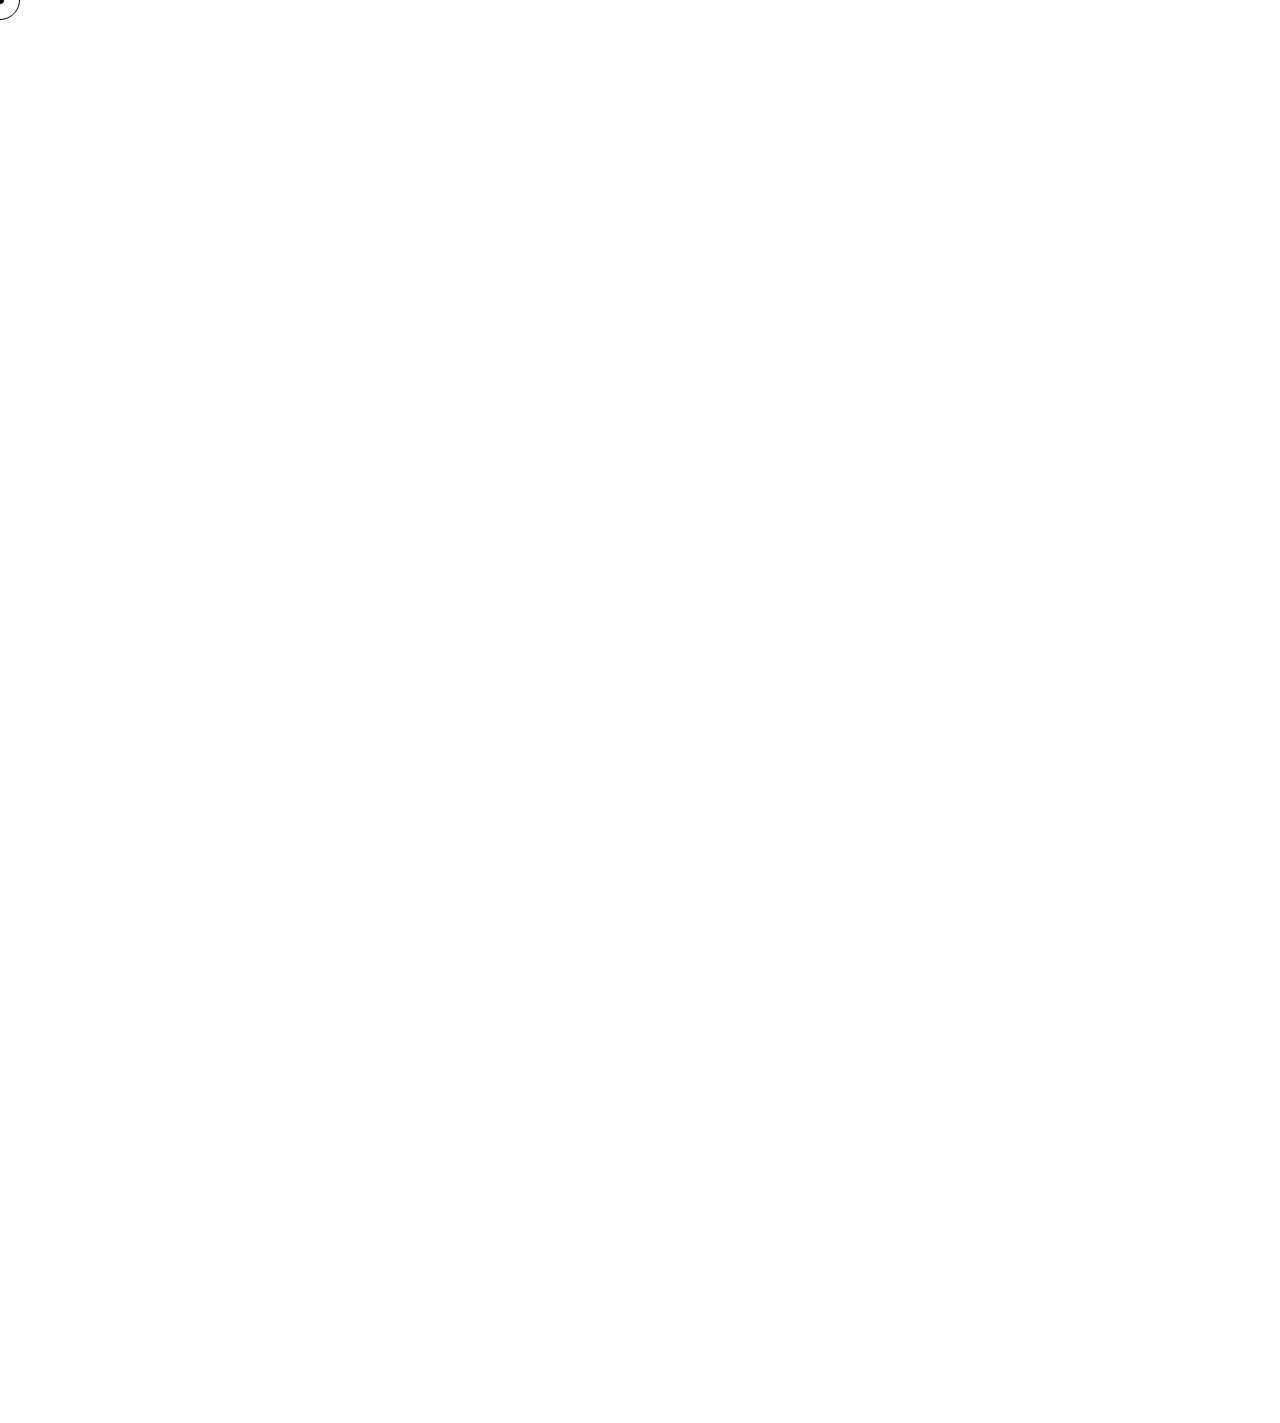
<file: index.html>
<!DOCTYPE html>
<html lang="de">
<head>
    <meta charset="UTF-8">
    <meta name="viewport" content="width=device-width, initial-scale=1.0">
    <title>Stahlstadt Atelier</title>
    <link rel="stylesheet" href="style.css">
</head>
<body>

    <div class="cursor-dot" id="cursor-dot"></div>
    <div class="cursor-circle" id="cursor-circle"></div>

    <div class="intro-overlay" id="intro-overlay">
        <div class="intro-logo-container">
            <img src="img/logo ohne hintergrund.png" alt="Stahlstadt Atelier" class="intro-logo">
        </div>
    </div>

    <nav>
        <a href="index.html" class="nav-logo-link" data-cursor="hover">
            <img src="img/logo ohne hintergrund.png" alt="Stahlstadt Atelier Logo" class="nav-logo-img">
        </a>
        <ul class="nav-links">
            <li><a href="projects.html" data-cursor="hover">Projects</a></li>
            <li><a href="about.html" data-cursor="hover">About</a></li>
            <li><a href="contact.html" data-cursor="hover">Contact</a></li>
        </ul>
    </nav>

    <main>
        <section class="hero-gallery" id="hero">
            <div class="gallery-container">
                <div class="gallery-track" id="gallery-track">
                    <a href="projects.html" class="gallery-slide" data-cursor="view">
                        <img src="img/PHOTO-2025-11-27-18-56-44 (1).jpg" alt="frame_0">
                    </a>
                    <a href="projects.html" class="gallery-slide" data-cursor="view">
                        <img src="img/PHOTO-2025-11-27-18-56-44.jpg" alt="Detailstudie">
                    </a>
                    <a href="projects.html" class="gallery-slide" data-cursor="view">
                        <img src="img/PHOTO-2025-11-27-18-56-45.jpg" alt="Perspektive">
                    </a>
                </div>
            </div>
            
            <div class="gallery-nav">
                <button class="gallery-btn gallery-prev" data-cursor="hover" aria-label="Previous">
                    <svg width="24" height="24" viewBox="0 0 24 24" fill="none" stroke="currentColor" stroke-width="1.5">
                        <path d="M19 12H5M12 19l-7-7 7-7"/>
                    </svg>
                </button>
                <button class="gallery-btn gallery-next" data-cursor="hover" aria-label="Next">
                    <svg width="24" height="24" viewBox="0 0 24 24" fill="none" stroke="currentColor" stroke-width="1.5">
                        <path d="M5 12h14M12 5l7 7-7 7"/>
                    </svg>
                </button>
            </div>
        </section>

        <section class="about-minimal">
            <p class="manifesto reveal-text" style="align-items: center;">
                stahlstadtatelier is an interdisciplinary design studio founded in linz, austria, by paul hehenberger, felix mader and hannes wedel.
            </p>
        </section>

        <footer class="site-footer reveal-text">
    <div class="footer-content">
        <div class="footer-col">
            <span class="footer-label">Contact</span>
            <a href="mailto:stahlstadt.atelier@gmail.com" data-cursor="hover">stahlstadt.atelier@gmail.com</a>
        </div>
        <div class="footer-col">
            <span class="footer-label">Social</span>
            <a href="https://www.instagram.com/stahlstadtatelier" target="_blank" data-cursor="hover">Instagram</a>
        </div>
    </div>
    <div class="footer-bottom">
        <span>&copy; 2025 Stahlstadt Atelier</span>
    </div>
</footer>
    </main>

    <script src="script.js"></script>
</body>
</html>
</file>
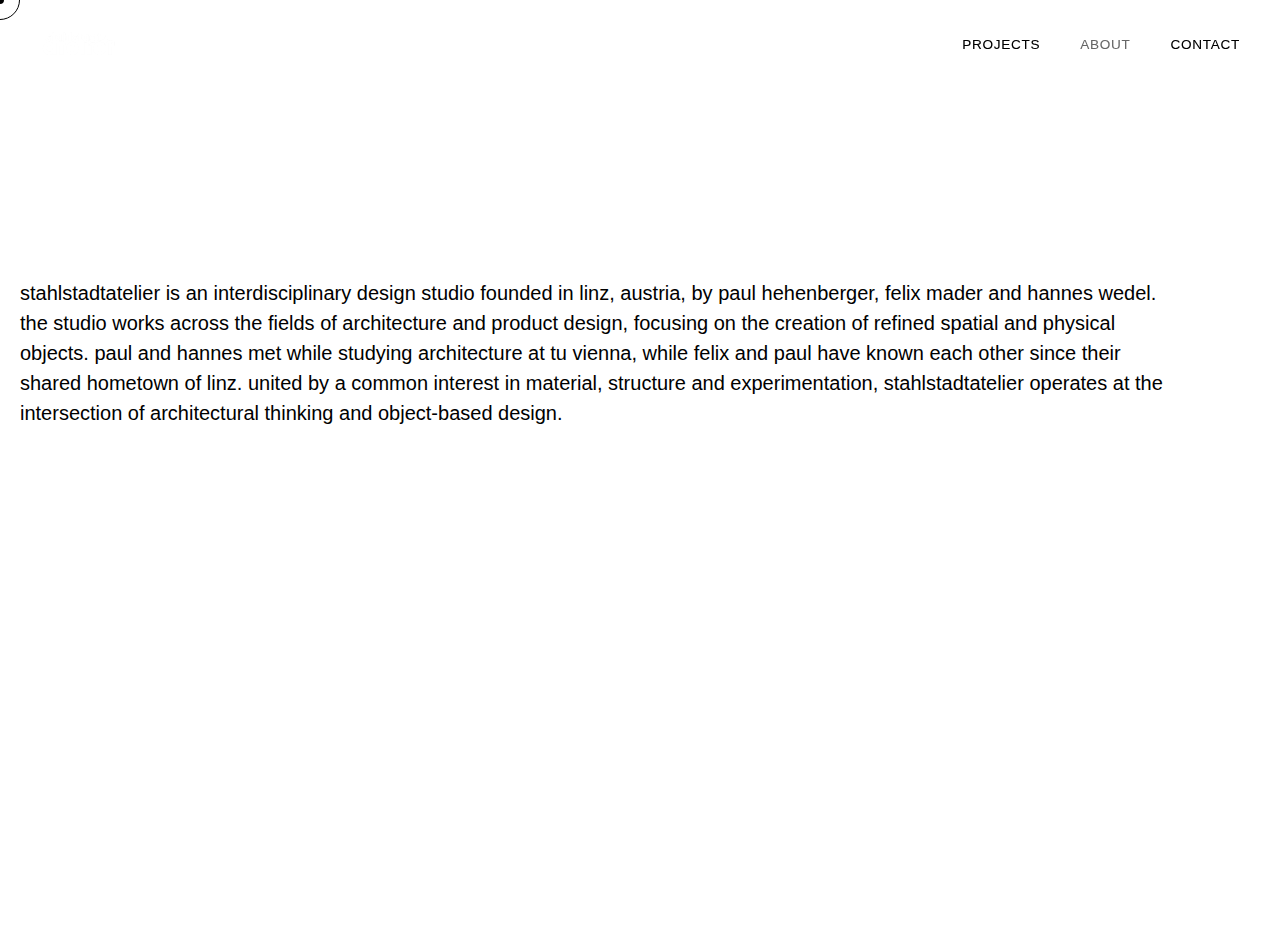
<file: about.html>
<!DOCTYPE html>
<html lang="de">
<head>
    <meta charset="UTF-8">
    <meta name="viewport" content="width=device-width, initial-scale=1.0">
    <title>About | Stahlstadt Atelier</title>
    <link rel="stylesheet" href="style.css">
</head>
<body>

    <div class="cursor-dot" id="cursor-dot"></div>
    <div class="cursor-circle" id="cursor-circle"></div>

    <!-- Navigation -->
    <nav>
        <a href="index.html" class="nav-logo-link" data-cursor="hover">
            <img src="img/logo ohne hintergrund.png" alt="Stahlstadt Atelier Logo" class="nav-logo-img">
        </a>
        <ul class="nav-links">
            <li><a href="projects.html" data-cursor="hover">Projects</a></li>
            <li><a href="about.html" data-cursor="hover" class="active">About</a></li>
            <li><a href="contact.html" data-cursor="hover">Contact</a></li>
        </ul>
    </nav>

    <main>
        
        <!-- Page Header -->
        <section class="page-header">
            <div class="container">
                <h1 class="page-title reveal-text">About</h1>
            </div>
        </section>
        <br>
        <br>
        <br>

        <!-- About Content -->
        
    
            <div class="container1" style="font-size: 20px;">stahlstadtatelier is an interdisciplinary design studio founded in linz, austria, by paul hehenberger, felix mader and hannes wedel. the studio works across the fields of architecture and product design, focusing on the creation of refined spatial and physical objects. paul and hannes met while studying architecture at tu vienna, while felix and paul have known each other since their shared hometown of linz. united by a common interest in material, structure and experimentation, stahlstadtatelier operates at the intersection of architectural thinking and object-based design.</div>
      
    </main>
    <footer class="site-footer reveal-text">
    <div class="footer-content">
        <div class="footer-col">
            <span class="footer-label">Contact</span>
            <a href="mailto:stahlstadt.atelier@gmail.com" data-cursor="hover">stahlstadt.atelier@gmail.com</a>
        </div>
        <div class="footer-col">
            <span class="footer-label">Social</span>
            <a href="https://www.instagram.com/stahlstadtatelier" target="_blank" data-cursor="hover">Instagram</a>
        </div>
    </div>
    <div class="footer-bottom">
        <span>&copy; 2025 Stahlstadt Atelier</span>
    </div>
</footer>

    <script src="script.js"></script>
</body>
</html>
</file>
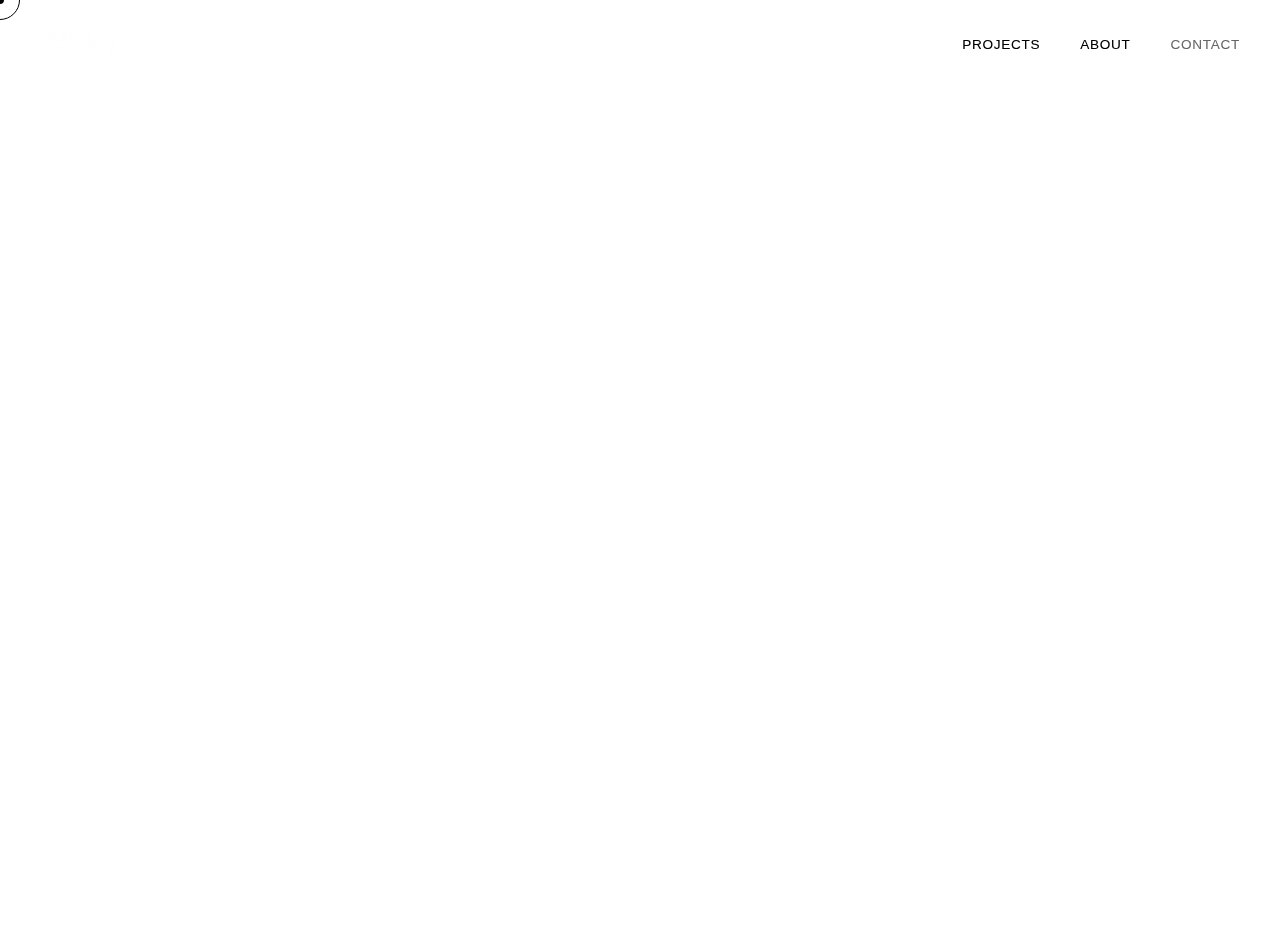
<file: contact.html>
<!DOCTYPE html>
<html lang="de">
<head>
    <meta charset="UTF-8">
    <meta name="viewport" content="width=device-width, initial-scale=1.0">
    <title>Contact | Stahlstadt Atelier</title>
    <link rel="stylesheet" href="style.css">
</head>
<body>

    <div class="cursor-dot" id="cursor-dot"></div>
    <div class="cursor-circle" id="cursor-circle"></div>

    <!-- Navigation -->
    <nav>
        <a href="index.html" class="nav-logo-link" data-cursor="hover">
            <img src="img/logo ohne hintergrund.png" alt="Stahlstadt Atelier Logo" class="nav-logo-img">
        </a>
        <ul class="nav-links">
            <li><a href="projects.html" data-cursor="hover">Projects</a></li>
            <li><a href="about.html" data-cursor="hover">About</a></li>
            <li><a href="contact.html" data-cursor="hover" class="active">Contact</a></li>
        </ul>
    </nav>

    <main>
        <!-- Page Header -->
        <section class="page-header">
            <div class="container">
                <h1 class="page-title reveal-text">Contact</h1>
            </div>
        </section>

        <!-- Contact Content -->
        <section class="contact-content">
            <div class="container">
                <div class="contact-main reveal-text">
                    <p class="contact-label">Start a Project</p>
                    <a href="mailto:stahlstadt.atelier@gmail.com" class="contact-link-large" data-cursor="hover">stahlstadt.atelier@gmail.com</a>
                </div>
            </div>
        </section>
        
    </main>
<footer class="site-footer reveal-text">
    <div class="footer-content">
        <div class="footer-col">
            <span class="footer-label">Contact</span>
            <a href="mailto:stahlstadt.atelier@gmail.com" data-cursor="hover">stahlstadt.atelier@gmail.com</a>
        </div>
        <div class="footer-col">
            <span class="footer-label">Social</span>
            <a href="https://www.instagram.com/stahlstadtatelier" target="_blank" data-cursor="hover">Instagram</a>
        </div>
    </div>
    <div class="footer-bottom">
        <span>&copy; 2025 Stahlstadt Atelier</span>
    </div>
</footer>
    <script src="script.js"></script>
</body>
</html>
</file>
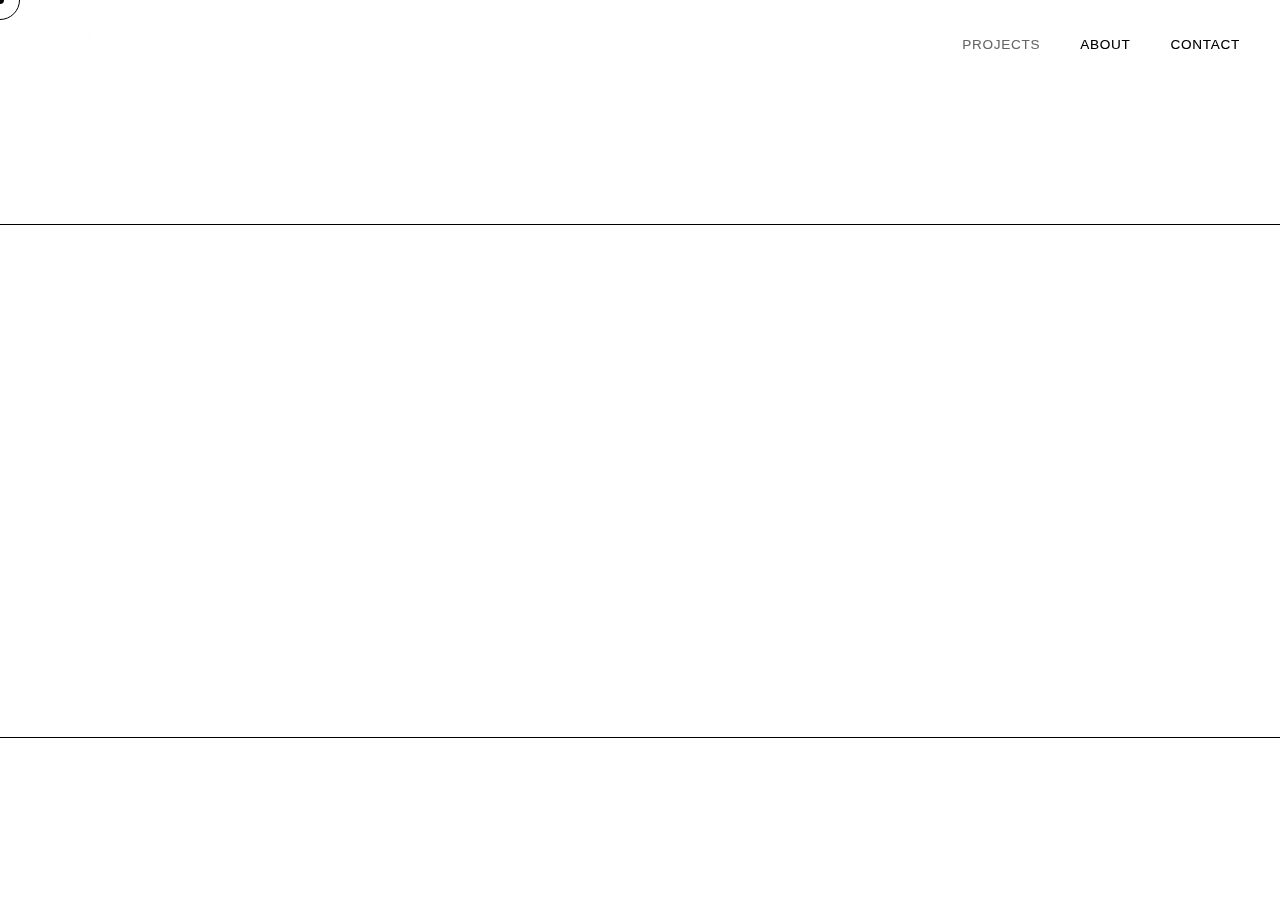
<file: projects.html>
<!DOCTYPE html>
<html lang="de">
<head>
    <meta charset="UTF-8">
    <meta name="viewport" content="width=device-width, initial-scale=1.0">
    <title>Projects | Stahlstadt Atelier</title>
    <link rel="stylesheet" href="style.css">
</head>
<body>

    <div class="cursor-dot" id="cursor-dot"></div>
    <div class="cursor-circle" id="cursor-circle"></div>

    <!-- Navigation -->
    <nav>
        <a href="index.html" class="nav-logo-link" data-cursor="hover">
            <img src="img/logo ohne hintergrund.png" alt="Stahlstadt Atelier Logo" class="nav-logo-img">
        </a>
        <ul class="nav-links">
            <li><a href="projects.html" data-cursor="hover" class="active">Projects</a></li>
            <li><a href="about.html" data-cursor="hover">About</a></li>
            <li><a href="contact.html" data-cursor="hover">Contact</a></li>
        </ul>
    </nav>

    <main>
        <!-- Page Header -->
        <section class="page-header">
            <div class="container">
                <h1 class="page-title reveal-text">Projects</h1>
            </div>
        </section>

        <!-- Projects Grid -->
        <section class="projects-section">
            <div class="category-group">
                
                    
                </div>
                <div class="project-grid">
                    <a href="projekt-detail.html" class="project-card reveal-card" data-cursor="view">
                        <div class="img-wrapper">
                            <img src="img/PHOTO-2025-11-27-18-56-44 (1).jpg" alt="Stahlstuhl Hauptansicht">
                        </div>
                        <div class="card-meta">
                            <h3>frame_0</h3>
                        </div>
                    </a>
                </div>
            </div>
        </section>
        <footer class="site-footer reveal-text">
    <div class="footer-content">
        <div class="footer-col">
            <span class="footer-label">Contact</span>
            <a href="mailto:stahlstadt.atelier@gmail.com" data-cursor="hover">stahlstadt.atelier@gmail.com</a>
        </div>
        <div class="footer-col">
            <span class="footer-label">Social</span>
            <a href="https://www.instagram.com/stahlstadtatelier" target="_blank" data-cursor="hover">Instagram</a>
        </div>
    </div>
    <div class="footer-bottom">
        <span>&copy; 2025 Stahlstadt Atelier</span>
    </div>
</footer>
    </main>

    <script src="script.js"></script>
</body>
</html>
</file>
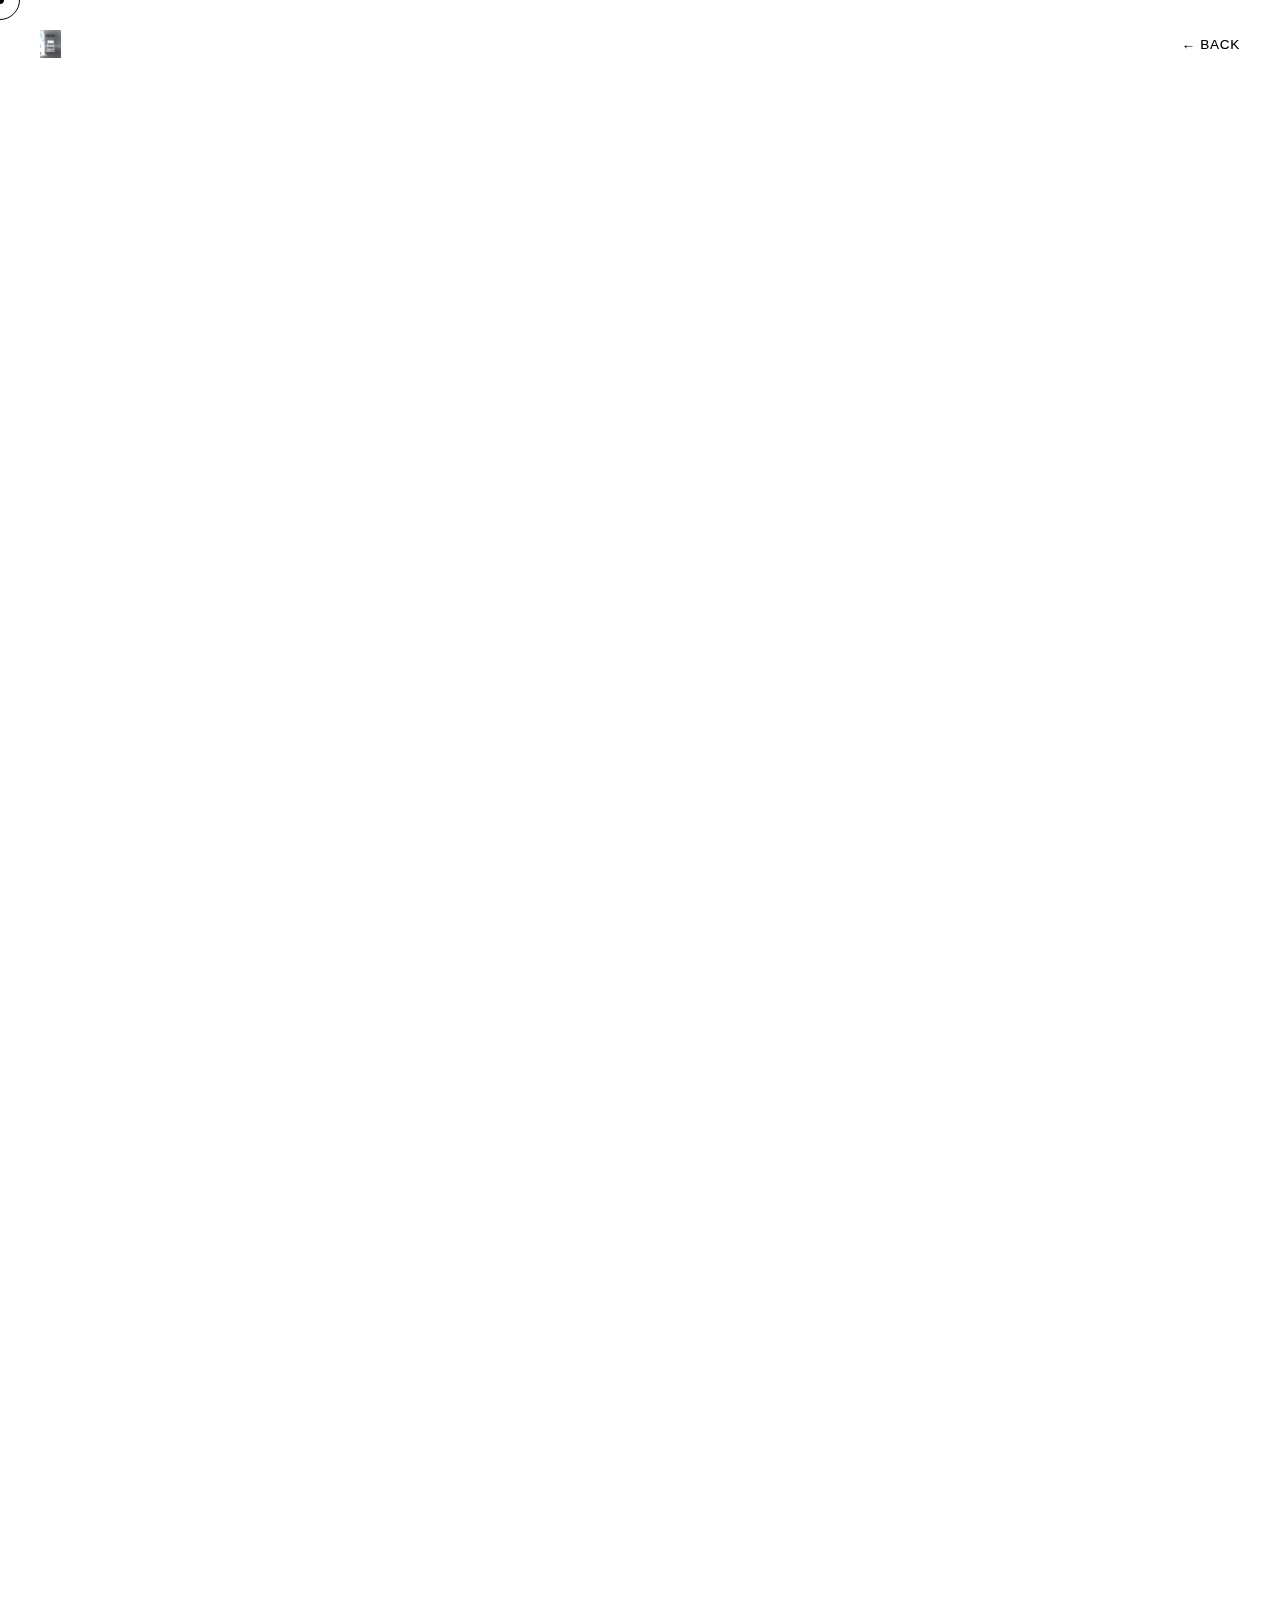
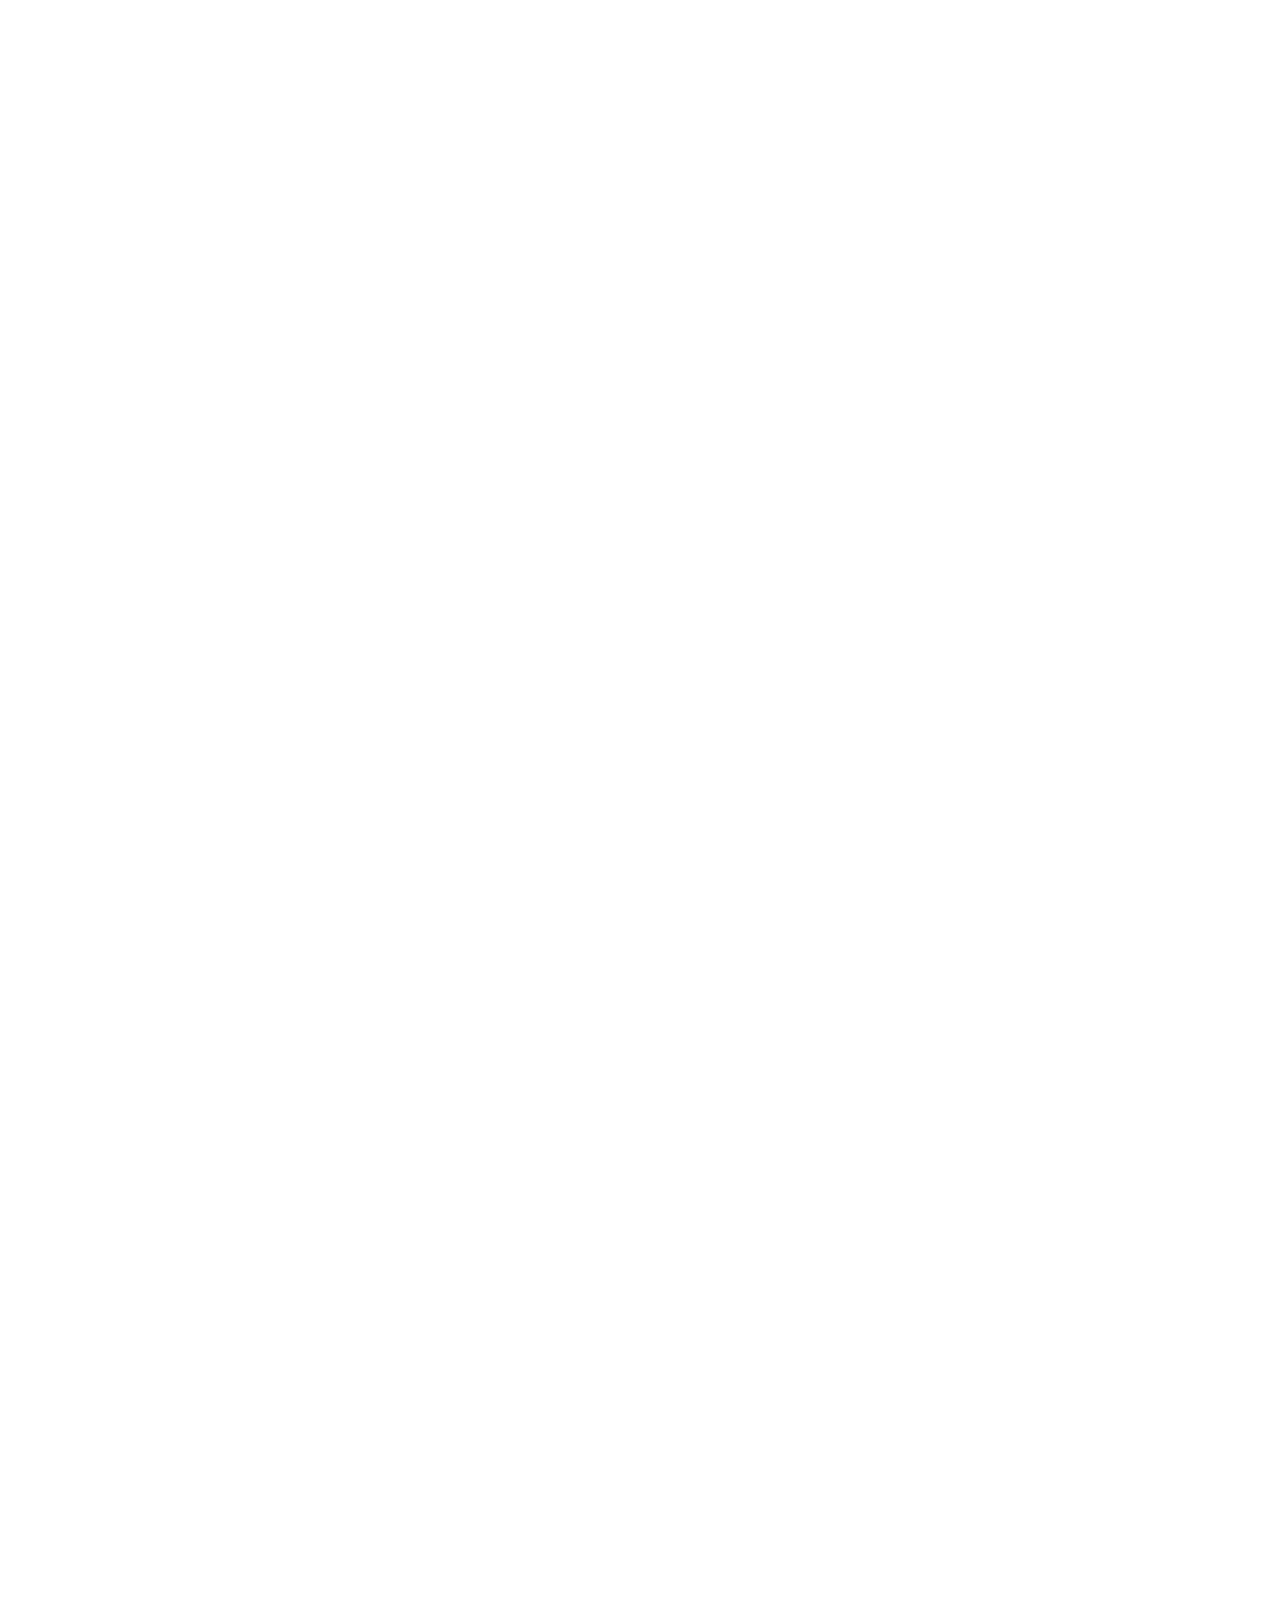
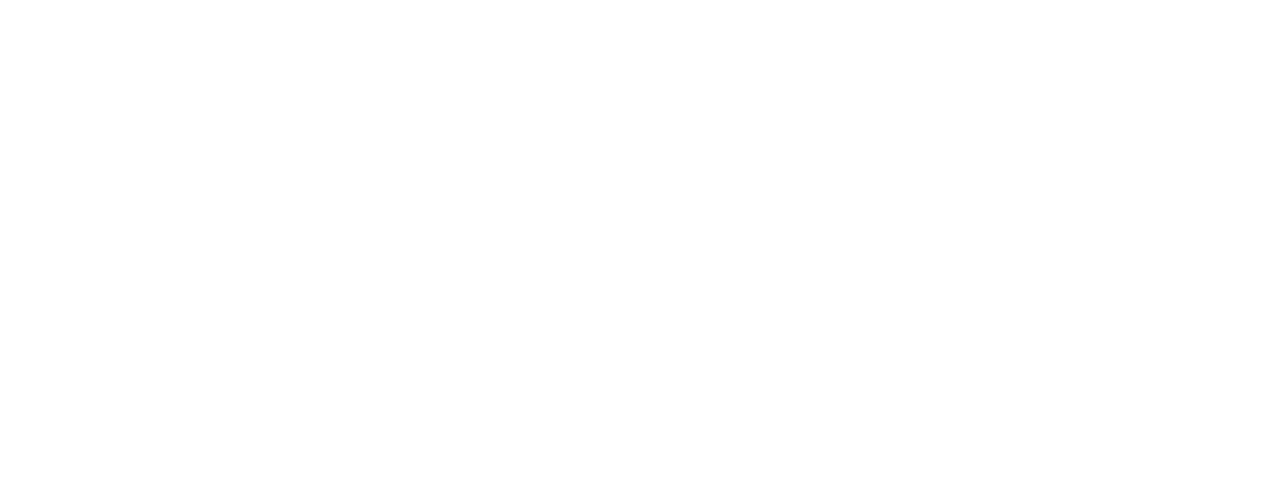
<file: projekt-detail.html>
<!DOCTYPE html>
<html lang="de">
<head>
    <meta charset="UTF-8">
    <meta name="viewport" content="width=device-width, initial-scale=1.0">
    <title>frame_0 | Stahlstadt Atelier</title>
    <link rel="stylesheet" href="style.css">
</head>
<body>

    <div class="cursor-dot" id="cursor-dot"></div>
    <div class="cursor-circle" id="cursor-circle"></div>

    <nav>
        <a href="index.html" class="nav-logo-link" data-cursor="hover">
            <img src="img/PHOTO-2025-11-27-18-56-44 (2).jpg" alt="Stahlstadt Atelier Logo" class="nav-logo-img">
        </a>
        <ul class="nav-links">
            <li><a href="projects.html" data-cursor="hover">← Back</a></li>
        </ul>
    </nav>

    <main>
        <section class="page-header">
            <div class="container">
                <h1 class="project-title reveal-text">frame_0</h1>
            </div>
        </section>

        <div class="container">
            <section class="project-meta-grid reveal-text">
                <div class="meta-item">
                    <span>Jahr</span>
                    <p>2025</p>
                </div>
                <div class="meta-item">
                    <span>Kategorie</span>
                    <p>Objekt / Möbel</p>
                </div>
                <div class="meta-item">
                    <span>Material</span>
                    <p>Aluminium, Textil</p>
                </div>
                <div class="meta-item">
                    <span>Design & Bau</span>
                    <p>Paul & Felix</p>
                </div>
            </section>

            <div class="project-hero reveal-card" data-cursor="view">
                <img src="img/PHOTO-2025-11-27-18-56-44 (1).jpg" alt="frame_0 Frontansicht">
            </div>

            <section class="project-description">
                <p class="description-text reveal-text">
                    Eine kompromisslose Studie in Reduktion. Der <span class="highlight" data-cursor="hover">frame_0</span> verzichtet auf Verkleidung und zeigt seine Konstruktion offen. 
                    <br><br>
                    Das kühle Aluminiumgerüst steht im direkten Dialog mit der schwarzen Textilbespannung. Inspiriert von der Linzer Industriearchitektur, verbindet dieses Objekt die Präzision maschineller Fertigung mit der rohen Ästhetik der Werkstatt.
                </p>
            </section>

            <div class="gallery-grid">
                <div class="gallery-item reveal-card" data-cursor="view">
                    <img src="img/PHOTO-2025-11-27-18-56-44.jpg" alt="Detailansicht">
                </div>
                <div class="gallery-item reveal-card" data-cursor="view">
                    <img src="img/PHOTO-2025-11-27-18-56-45.jpg" alt="Perspektive">
                </div>
            </div>

            <div class="next-project reveal-text">
                <span class="next-project-label">Nächstes Projekt</span>
                <a href="#" class="next-project-link" data-cursor="hover">
                    Coming Soon &rarr;
                </a>
            </div>
        </div>
        <footer class="site-footer reveal-text">
    <div class="footer-content">
        <div class="footer-col">
            <span class="footer-label">Contact</span>
            <a href="mailto:stahlstadt.atelier@gmail.com" data-cursor="hover">stahlstadt.atelier@gmail.com</a>
        </div>
        <div class="footer-col">
            <span class="footer-label">Social</span>
            <a href="https://www.instagram.com/stahlstadtatelier" target="_blank" data-cursor="hover">Instagram</a>
        </div>
    </div>
    <div class="footer-bottom">
        <span>&copy; 2025 Stahlstadt Atelier</span>
    </div>
</footer>
    </main>

    <script src="script.js"></script>
</body>
</html>
</file>
<file: style.css>
/* --- FONTS & VARIABLES --- */
:root {
    --bg-color: #ffffff;
    --text-color: #000000;
    --accent-color: #e5e5e5;
    --font-main: 'Helvetica Neue', Helvetica, Arial, sans-serif;
}

/* --- RESET --- */
* {
    box-sizing: border-box;
    margin: 0;
    padding: 0;
    cursor: none;
}

html {
    scroll-behavior: smooth;
}

body {
    background-color: var(--bg-color);
    color: var(--text-color);
    font-family: var(--font-main);
    overflow-x: hidden;
    -webkit-font-smoothing: antialiased;
    display: flex;
    flex-direction: column;
    min-height: 100vh;
}

main {
    flex: 1;
}

/* --- HELPER CLASSES --- */
.container {
    max-width: 1400px;
    padding: 0 20px;
}

.container1 {
    padding-bottom: 150px;
    padding-left: 20px;
    padding-right: 20px;
}

/* --- CUSTOM CURSOR --- */
.cursor-dot,
.cursor-circle {
    position: fixed;
    top: 0;
    left: 0;
    transform: translate(-50%, -50%);
    border-radius: 50%;
    z-index: 10001;
    pointer-events: none;
    mix-blend-mode: difference;
}

.cursor-dot {
    width: 8px;
    height: 8px;
    background-color: white;
}

.cursor-circle {
    width: 40px;
    height: 40px;
    border: 1px solid white;
    transition: width 0.2s, height 0.2s, background-color 0.2s;
}

body.hovering .cursor-circle {
    width: 60px;
    height: 60px;
    background-color: rgba(255, 255, 255, 0.2);
    border-color: transparent;
}

body.viewing .cursor-circle {
    width: 80px;
    height: 80px;
    background-color: white;
    mix-blend-mode: difference;
}

body.viewing .cursor-dot {
    opacity: 0;
}

/* --- INTRO OVERLAY --- */
.intro-overlay {
    position: fixed;
    top: 0;
    left: 0;
    width: 100%;
    height: 100vh;
    background: white;
    display: flex;
    justify-content: center;
    align-items: center;
    z-index: 10000;
    opacity: 1;
    visibility: visible;
    transition: opacity 0.8s ease, visibility 0.8s ease;
}

.intro-overlay.hidden {
    opacity: 0;
    visibility: hidden;
    pointer-events: none;
}

.intro-logo-container {
    display: flex;
    justify-content: center;
    align-items: center;
    width: 100%;
    height: 100%;
    padding: 10%;
}

.intro-logo {
    max-width: 80%;
    max-height: 60vh;
    width: auto;
    height: auto;
    object-fit: contain;
    opacity: 0;
    transform: scale(0.95);
    animation: logoFadeIn 1.2s ease-out 0.3s forwards;
}

@keyframes logoFadeIn {
    0% {
        opacity: 0;
        transform: scale(0.95);
    }
    100% {
        opacity: 1;
        transform: scale(1);
    }
}

/* --- NAVIGATION --- */
nav {
    position: fixed;
    top: 0;
    width: 100%;
    padding: 30px 40px;
    display: flex;
    justify-content: space-between;
    align-items: center;
    z-index: 1000;
    mix-blend-mode: difference;
    color: #fff;
}

.nav-logo-img {
    height: 28px;
    width: auto;
    display: block;
}

.nav-logo-link {
    display: block;
    z-index: 1001;
}

.nav-links {
    list-style: none;
    display: flex;
    gap: 40px;
}

.nav-links a {
    text-decoration: none;
    color: #fff;
    font-size: 0.85rem;
    font-weight: 400;
    text-transform: uppercase;
    letter-spacing: 0.05em;
    transition: opacity 0.3s ease;
}

.nav-links a:hover {
    opacity: 0.6;
}

.nav-links a.active {
    opacity: 0.6;
}

/* --- HERO GALLERY (Floating Center Layout) --- */
.hero-gallery {
    position: relative;
    width: 100%;
    height: 100vh;
    display: flex;
    justify-content: center;
    align-items: center;
    /* Großzügiges Padding links/rechts, damit die Bilder "schweben" */
    padding: 0 25vw; 
    background-color: var(--bg-color);
}

.gallery-container {
    position: relative;
    width: 100%;
    height: 80vh; 
    max-height: 900px;
    overflow: hidden;
}

.gallery-track {
    display: flex;
    height: 100%;
    transition: transform 0.8s cubic-bezier(0.77, 0, 0.175, 1);
}

.gallery-slide {
    flex: 0 0 100%;
    width: 100%;
    height: 100%;
    position: relative;
    overflow: hidden;
    display: block;
}

.gallery-slide img {
    width: 100%;
    height: 100%;
    object-fit: contain;
    object-position: center;
    filter: grayscale(0%);
    transition: transform 6s ease-out;
}

.gallery-slide.active img {
    transform: scale(1.05);
}

/* --- GALLERY NAVIGATION (Pfeile links/rechts) --- */
/* Der Container ist nur ein Wrapper ohne eigenes Layout */
.gallery-nav {
    position: static;
    display: contents;
}

.gallery-btn {
    position: absolute;
    top: 50%;
    transform: translateY(-50%);
    background: transparent;
    border: none;
    color: var(--text-color); /* Schwarz auf Weiß */
    width: 60px;
    height: 60px;
    display: flex;
    align-items: center;
    justify-content: center;
    transition: all 0.3s ease;
    cursor: none;
    z-index: 100;
}

/* Positionierung der Pfeile */
.gallery-prev {
    left: 3vw; 
}

.gallery-next {
    right: 3vw;
}

.gallery-btn:hover {
    opacity: 0.5;
    transform: translateY(-50%) scale(1.1);
}

/* --- ABOUT MINIMAL (Index) --- */
.about-minimal {
    padding: 100px 20px;
    max-width: 1400px;
    margin: 0 auto;
}

.about-minimal .manifesto {
    font-size: clamp(1.4rem, 3vw, 2.5rem);
    line-height: 1.3;
    font-weight: 300;
    max-width: 800px;
    margin: 0 auto;
    text-align: center;
}

/* --- GLOBAL FOOTER (Kompakt) --- */
.site-footer {
    padding: 40px 40px 20px 40px;
    border-top: 1px solid #e5e5e5;
    background-color: var(--bg-color);
    width: 100%;
    margin-top: auto;
}

.footer-content {
    display: flex;
    justify-content: space-between;
    flex-wrap: wrap;
    gap: 40px;
    max-width: 1400px;
    margin: 0 auto;
}

.footer-col {
    display: flex;
    flex-direction: column;
    gap: 5px;
}

.footer-label {
    font-size: 0.75rem;
    text-transform: uppercase;
    letter-spacing: 0.1em;
    color: #999;
    margin-bottom: 5px;
}

.footer-col p, 
.footer-col a {
    font-size: 0.9rem;
    color: var(--text-color);
    text-decoration: none;
    line-height: 1.4;
    transition: opacity 0.3s ease;
}

.footer-col a:hover {
    opacity: 0.5;
}

.footer-bottom {
    margin-top: 10px;
    padding-top: 15px;
    border-top: 1px solid transparent; 
    font-size: 0.7rem;
    color: #999;
    text-transform: uppercase;
    letter-spacing: 0.1em;
}

/* --- PAGE HEADER (Subpages) --- */
.page-header {
    padding-top: 150px;
    padding-bottom: 60px;
}

.page-title {
    font-size: 14px;
    font-weight: 400;
    text-transform: uppercase;
    letter-spacing: -0.02em;
    line-height: 1;
}

/* --- PROJECTS PAGE --- */
.projects-section {
    padding-bottom: 10px;
}

.category-group {
    position: relative;
    border-top: 1px solid #000;
}

.sticky-header {
    position: sticky;
    top: 0;
    background: #000;
    color: #fff;
    padding: 20px 40px;
    z-index: 500;
}

.header-content {
    max-width: 1400px;
    margin: 0 auto;
}

.sticky-header h2 {
    font-size: 2rem;
    text-transform: uppercase;
    font-weight: 400;
    letter-spacing: 0.05em;
}

.project-grid {
    display: grid;
    grid-template-columns: repeat(3, 1fr);
    border-bottom: 1px solid #000;
}

.project-card {
    border-right: 1px solid #e5e5e5;
    position: relative;
    aspect-ratio: 1/1.2;
    overflow: hidden;
    background: #fff;
    text-decoration: none;
    color: inherit;
    display: block;
}

.project-card:nth-child(3n) {
    border-right: none;
}

.img-wrapper {
    width: 100%;
    height: 100%;
    overflow: hidden;
}

.img-wrapper img {
    width: 100%;
    height: 100%;
    object-fit: cover;
    transition: transform 0.6s ease;
    filter: grayscale(100%);
}

.project-card:hover .img-wrapper img {
    transform: scale(1.05);
    filter: grayscale(0%);
}

.card-meta {
    position: absolute;
    bottom: 20px;
    left: 20px;
    mix-blend-mode: difference;
    color: #fff;
    pointer-events: none;
}

.card-meta h3 {
    font-size: 1rem;
    font-weight: 500;
    text-transform: uppercase;
    letter-spacing: 0.05em;
}

.card-meta p {
    font-size: 0.8rem;
    margin-top: 5px;
    font-weight: 300;
}

/* --- ABOUT PAGE --- */
.about-content {
    padding-bottom: 150px;
}

.about-text {
    margin-bottom: 100px;
}

.about-lead {
    font-size: clamp(1.4rem, 3vw, 2.5rem);
    line-height: 1.3;
    font-weight: 300;
    max-width: 800px;
}
.container1 {
    font-size: 20px;
    font-weight: 300; /* Dünne Schrift wie im Screenshot */
    line-height: 1.5;
    max-width: 1200px; /* Optional: Text nicht zu breit werden lassen */
}

/* Anpassung der About Überschrift */
.about-title {
    font-size: 20px;          /* Gleiche Größe wie der Text */
    font-weight: 300;         /* Gleiche Dicke wie der Text */
    text-transform: none;     /* Keine Großbuchstaben mehr */
    letter-spacing: normal;   /* Normaler Buchstabenabstand */
    margin: 0;                /* Reset */
}

/* Abstand zwischen Überschrift und Text */
.page-header.about-header {
    padding-top: 150px;       /* Abstand von oben (Nav) */
    padding-bottom: 60px;     /* Das "bessere Spacing" nach unten zum Text */
}

.team-section {
    border-top: 1px solid #e5e5e5;
    padding-top: 60px;
}

.team-grid {
    display: grid;
    grid-template-columns: repeat(3, 1fr);
    gap: 40px;
}

.team-member {
    display: flex;
    flex-direction: column;
    gap: 8px;
}

.member-name {
    font-size: 1.2rem;
    font-weight: 500;
    text-transform: uppercase;
    letter-spacing: 0.02em;
}

.member-role {
    font-size: 0.85rem;
    color: #666;
}

/* --- CONTACT PAGE --- */
.contact-content {
    padding-bottom: 100px;
    display: flex;
    flex-direction: column;
}

.contact-content .container {
    display: flex;
    flex-direction: column;
    flex: 1;
}

.contact-main {
    margin-bottom: 100px;
}

.contact-label {
    font-size: 0.85rem;
    text-transform: uppercase;
    margin-bottom: 20px;
    color: #666;
    letter-spacing: 0.1em;
}

.contact-link-large {
    font-size: clamp(1.8rem, 5vw, 4rem);
    font-weight: 400;
    color: #000;
    text-decoration: none;
    transition: opacity 0.3s;
    display: inline-block;
}

.contact-link-large:hover {
    opacity: 0.5;
}

.contact-details {
    display: flex;
    gap: 100px;
    margin-bottom: auto;
    padding-bottom: 80px;
}

.contact-col {
    display: flex;
    flex-direction: column;
    gap: 8px;
}

.contact-col span {
    font-size: 0.75rem;
    text-transform: uppercase;
    color: #999;
    letter-spacing: 0.1em;
    margin-bottom: 8px;
}

.contact-col a {
    color: #000;
    text-decoration: none;
    font-size: 0.9rem;
    transition: opacity 0.3s;
}

.contact-col a:hover {
    opacity: 0.5;
}

.contact-col p {
    font-size: 0.9rem;
    line-height: 1.5;
}

.footer-minimal {
    border-top: 1px solid #e5e5e5;
    padding-top: 30px;
    font-size: 0.75rem;
    text-transform: uppercase;
    letter-spacing: 0.1em;
    color: #999;
}

/* --- ANIMATIONS --- */
.reveal-text {
    opacity: 0;
    transform: translateY(30px);
    transition: all 1s ease-out;
}

.reveal-text.active {
    opacity: 1;
    transform: translateY(0);
}

.reveal-card {
    opacity: 0;
    transform: translateY(50px);
    transition: all 0.8s cubic-bezier(0.165, 0.84, 0.44, 1);
}

.reveal-card.active {
    opacity: 1;
    transform: translateY(0);
}

/* --- PROJECT DETAIL PAGE --- */
.project-header {
    margin-bottom: 60px;
}

.project-title {
    font-size: clamp(3rem, 7vw, 7rem);
    font-weight: 400;
    text-transform: uppercase;
    line-height: 0.9;
    letter-spacing: -2px;
}

.project-meta-grid {
    display: grid;
    grid-template-columns: repeat(auto-fit, minmax(180px, 1fr));
    gap: 40px;
    padding-top: 20px;
    border-top: 1px solid #000;
    margin-bottom: 80px;
}

.meta-item span {
    display: block;
    font-size: 0.75rem;
    text-transform: uppercase;
    color: #888;
    letter-spacing: 0.1em;
    margin-bottom: 5px;
}

.meta-item p {
    font-size: 1rem;
    font-weight: 400;
}

.project-hero {
    width: 100%;
    margin-bottom: 100px;
}

.project-hero img {
    width: 100%;
    height: auto;
    display: block;
}

.project-description {
    max-width: 900px;
    margin: 0 auto 100px auto;
}

.description-text {
    font-size: clamp(1.2rem, 2vw, 1.8rem);
    line-height: 1.4;
    font-weight: 300;
}

.highlight {
    font-weight: 500;
    border-bottom: 1px solid #000;
    transition: background 0.3s, color 0.3s;
}

.highlight:hover {
    background: #000;
    color: #fff;
    padding: 0 5px;
}

.gallery-grid {
    display: grid;
    grid-template-columns: 1fr 1fr;
    gap: 20px;
    margin-bottom: 120px;
}

.gallery-item {
    position: relative;
    overflow: hidden;
    aspect-ratio: 4/5;
}

.gallery-item img {
    width: 100%;
    height: 100%;
    object-fit: cover;
    transition: transform 0.6s ease;
}

.gallery-item:hover img {
    transform: scale(1.03);
}

.next-project {
    border-top: 1px solid #e5e5e5;
    padding-top: 40px;
}

.next-project-label {
    color: #999;
    text-transform: uppercase;
    font-size: 0.75rem;
    letter-spacing: 0.1em;
}

.next-project-link {
    font-size: clamp(1.8rem, 4vw, 3rem);
    font-weight: 400;
    text-decoration: none;
    color: #000;
    display: inline-block;
    margin-top: 10px;
    transition: opacity 0.3s;
}

.next-project-link:hover {
    opacity: 0.5;
}

/* --- RESPONSIVE --- */
@media (max-width: 1024px) {
    .project-grid {
        grid-template-columns: repeat(2, 1fr);
    }
    
    .project-card:nth-child(3n) {
        border-right: 1px solid #e5e5e5;
    }
    
    .project-card:nth-child(2n) {
        border-right: none;
    }
    
    .team-grid {
        grid-template-columns: repeat(2, 1fr);
    }
}

@media (max-width: 768px) {
    nav {
        padding: 20px 25px;
    }
    
    .nav-links {
        gap: 25px;
    }
    
    .nav-links a {
        font-size: 0.75rem;
    }
    
    .container {
        padding: 0px 25px;
    }

    /* Hero Gallery Mobile */
    .hero-gallery {
        padding: 0 20px; /* Weniger Padding auf Mobile */
    }
    
    .gallery-container {
        height: 70vh;
    }
    
    .gallery-prev {
        left: 10px;
    }
    
    .gallery-next {
        right: 10px;
    }

    .about-minimal {
        padding: 80px 25px;
    }
    
    .page-header {
        padding-top: 120px;
        padding-bottom: 40px;
    }
    
    .project-grid {
        grid-template-rows: 0.5fr;
    }
    
    .project-card {
        border-right: none;
        border-bottom: 1px solid #e5e5e5;
        aspect-ratio: 1/1;
    }
    
    .sticky-header {
        padding: 15px 25px;
    }
    
    .sticky-header h2 {
        font-size: 1.3rem;
    }
    
    .team-grid {
        grid-template-columns: 1fr;
        gap: 30px;
    }
    
    .contact-details {
        flex-direction: column;
        gap: 40px;
    }
    
    .gallery-grid {
        grid-template-columns: 1fr;
    }
    
    /* Global Footer Mobile */
    .site-footer {
        padding: 30px 25px 20px 25px;
    }
    
    .footer-content {
        flex-direction: column;
        gap: 30px;
    }
    
    .footer-bottom {
        margin-top: 20px;
    }
}

@media (hover: none) {
    .cursor-dot, 
    .cursor-circle { 
        display: none; 
    }
    * { 
        cursor: auto; 
    }
}
</file>
